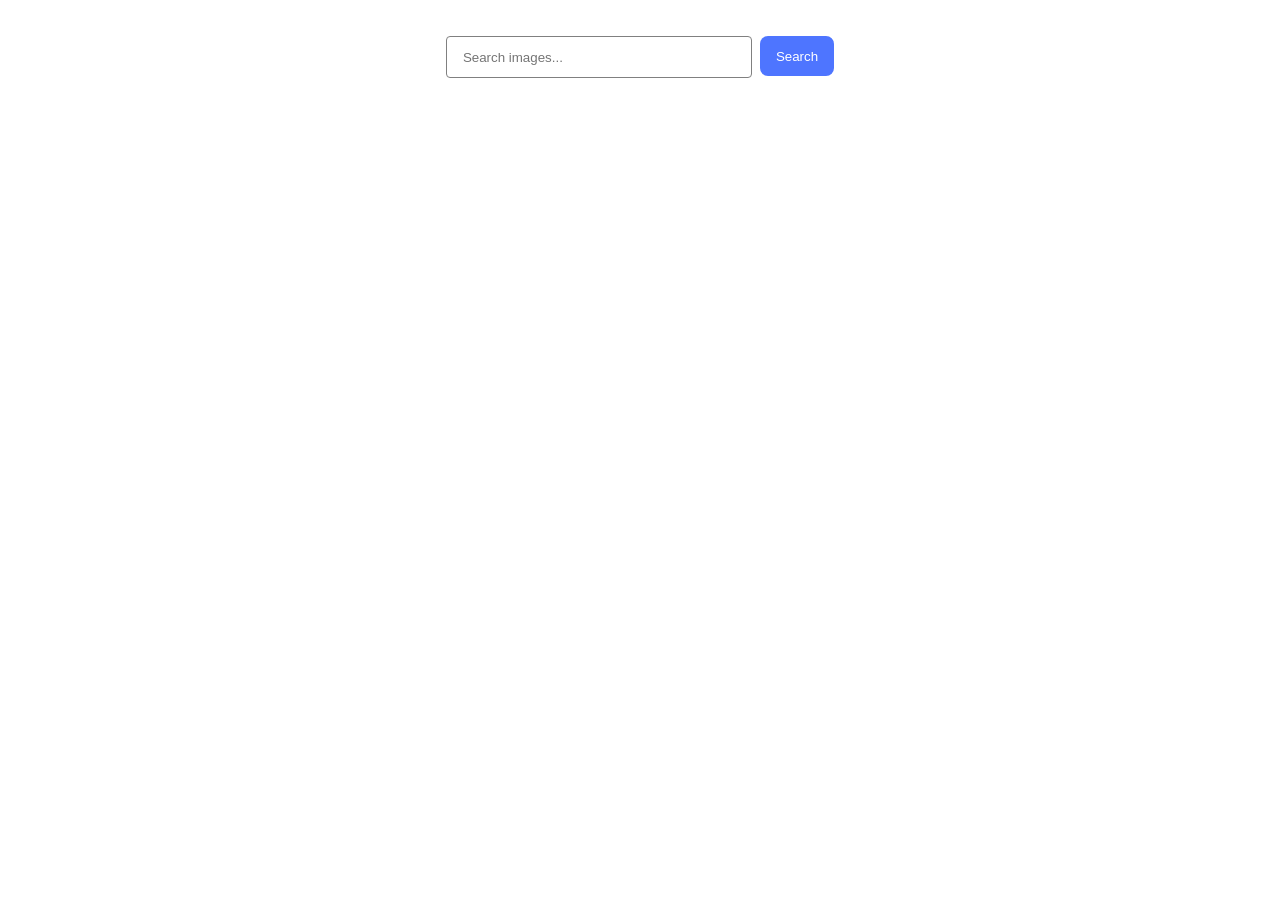
<file: src/index.html>
<!doctype html>
<html lang="en">
  <head>
    <meta charset="UTF-8" />
    <link rel="icon" type="image/svg+xml" href="/favicon.svg" />
    <meta name="viewport" content="width=device-width, initial-scale=1.0" />
    <title>Image Search</title>
    <link rel="preconnect" href="https://fonts.googleapis.com" />
    <link rel="preconnect" href="https://fonts.gstatic.com" crossorigin />
    <link
      href="https://fonts.googleapis.com/css2?family=Montserrat:wght@400;600&display=swap"
      rel="stylesheet"
    />
    <link rel="stylesheet" href="./css/styles.css" />
  </head>
  <body>
    <main class="container">
      <form class="form" autocomplete="off">
        <label>
          <input
            type="text"
            name="search-text"
            placeholder="Search images..."
            aria-label="Search images"
          />
        </label>
        <button type="submit">Search</button>
      </form>

      <ul class="gallery"></ul>

      <!-- Load more button -->
      <button
        type="button"
        class="load-more is-hidden js-load-more"
        aria-label="Load more images"
      >
        Load more
      </button>

      <!-- Loader moved under the button -->
      <div
        class="loader-wrapper is-hidden js-loader"
        aria-hidden="true"
        role="status"
      >
        <div class="loader-inner ball-spin-fade-loader">
          <div></div>
          <div></div>
          <div></div>
          <div></div>
          <div></div>
          <div></div>
          <div></div>
          <div></div>
        </div>
        <p class="loader-text">Loading images, please wait...</p>
      </div>
    </main>

    <script type="module" src="./main.js"></script>
  </body>
</html>
</file>
<file: src/css/styles.css>
@import url('./reset.css');
@import url('./base.css');

/* Layout */
.container {
  max-width: 1440px;
  margin: 0 auto;
  padding: 0 16px;
}

/* Form */
.form {
  display: flex;
  justify-content: center;
  gap: 8px;
  padding-top: 36px;
  padding-bottom: 32px;
}

.form input {
  width: 272px;
  height: 40px;
  padding: 0 16px;
  border: 1px solid #808080;
  border-radius: 4px;
  outline: none;
}

.form input:hover {
  border-color: #000;
}

.form input:focus {
  border-color: #4e75ff;
  box-shadow: 0 0 0 2px rgba(78, 117, 255, 0.2);
}

.form button {
  height: 40px;
  padding: 0 16px;
  border: none;
  border-radius: 8px;
  background: #4e75ff;
  color: #fff;
  cursor: pointer;
}

.form button:hover {
  background: #6c8cff;
}

/* Gallery */
.gallery {
  width: 100%;
  display: grid;
  grid-template-columns: repeat(3, minmax(0, 360px));
  gap: 24px;
  justify-content: center;
  padding-bottom: 24px;
}

/* Card */
.gallery-item {
  border: 1px solid #808080;
  border-radius: 4px;
  overflow: hidden;
  background: #fff;
}

/* Image */
.gallery-image {
  display: block;
  width: 100%;
  height: 200px;
  object-fit: cover;
}

/* Info under image */
.info {
  display: flex;
  justify-content: space-between;
  gap: 8px;
  padding: 12px;
  border-top: 1px solid #808080;
}

.info-item {
  flex: 1;
  display: flex;
  flex-direction: column;
  align-items: center;
  gap: 4px;
  margin: 0;
}

.info-label {
  font-weight: 600;
  font-size: 12px;
  line-height: 1.2;
}

.info-value {
  font-size: 12px;
  line-height: 1.2;
}

/* Load more button */
.load-more {
  display: block;
  height: 40px;
  margin: 0 auto 24px;
  padding: 0 16px;
  border: none;
  border-radius: 8px;
  background: #4e75ff;
  color: #fff;
  cursor: pointer;
}

.load-more:hover {
  background: #6c8cff;
}

/* Loader (under Load more button) */
.loader-wrapper {
  display: flex;
  flex-direction: column;
  align-items: center;
  gap: 12px;
  margin-top: 8px;
  margin-bottom: 24px;
}

.loader-text {
  font-size: 16px;
  color: #2e2f42;
}

.is-hidden {
  display: none;
}

/* === iziToast error === */
.iziToast.iziToast-color-red {
  border-radius: 4px;
  box-shadow: 0 4px 16px rgba(46, 47, 66, 0.2);
  font-family: 'Montserrat', sans-serif;
}

.iziToast.iziToast-color-red .iziToast-message {
  font-size: 16px;
  line-height: 1.5;
  color: #fafafb;
  white-space: normal;
  word-break: break-word;
  max-width: 320px;
}

.iziToast.iziToast-color-red .iziToast-close {
  filter: brightness(0) invert(1);
  opacity: 1;
}
</file>
